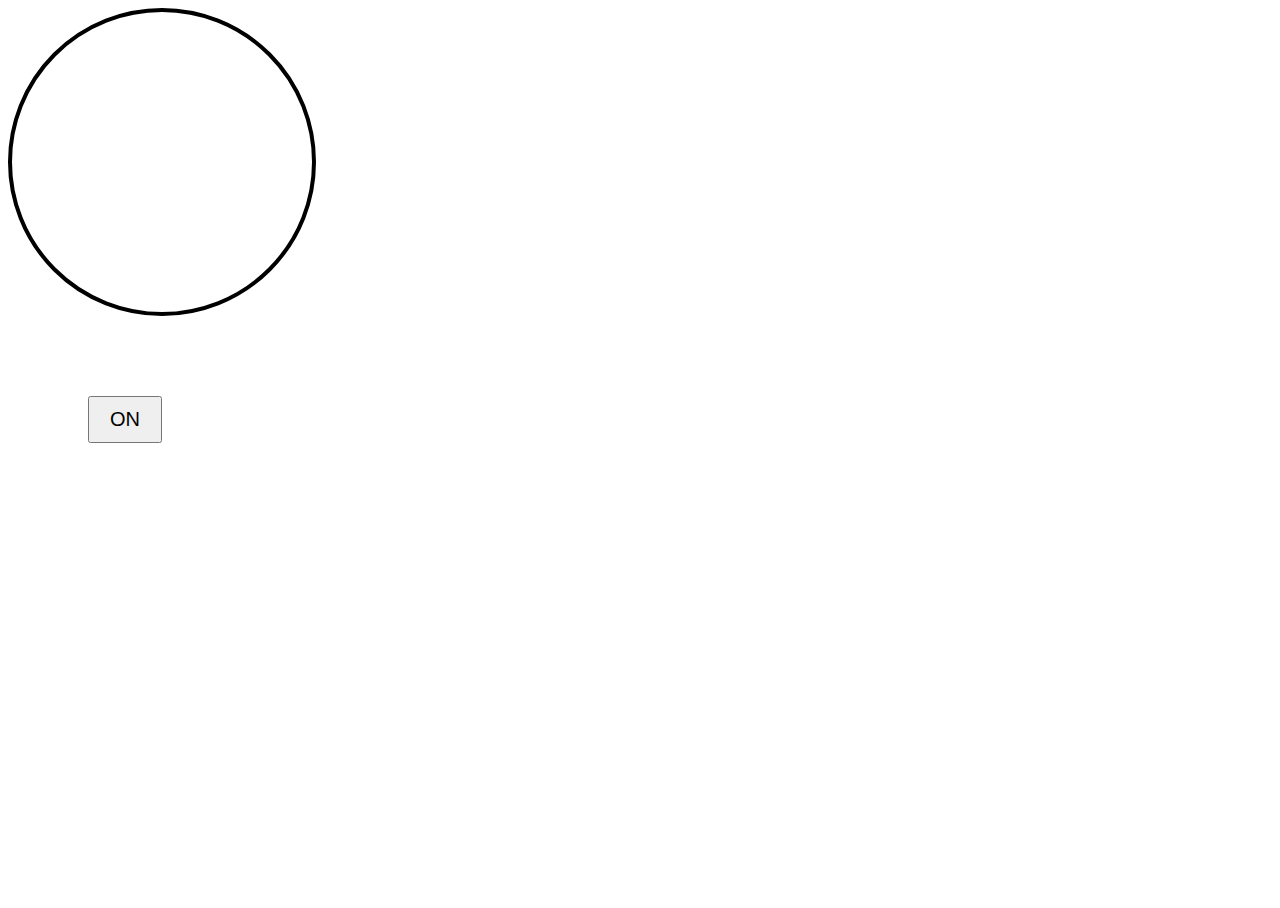
<file: 08_events/eventListenerProject/index.html>
<!DOCTYPE html>
<html lang="en">
<head>
    <meta charset="UTF-8">
    <meta name="viewport" content="width=device-width, initial-scale=1.0">
    <title>Document</title>
    <link rel ="stylesheet" href="style.css">
</head>
<body>
    <div id="bulb">

    </div>
    <button>ON</button>
    <script src="script.js">
        
    </script>
</body>
</html>
</file>
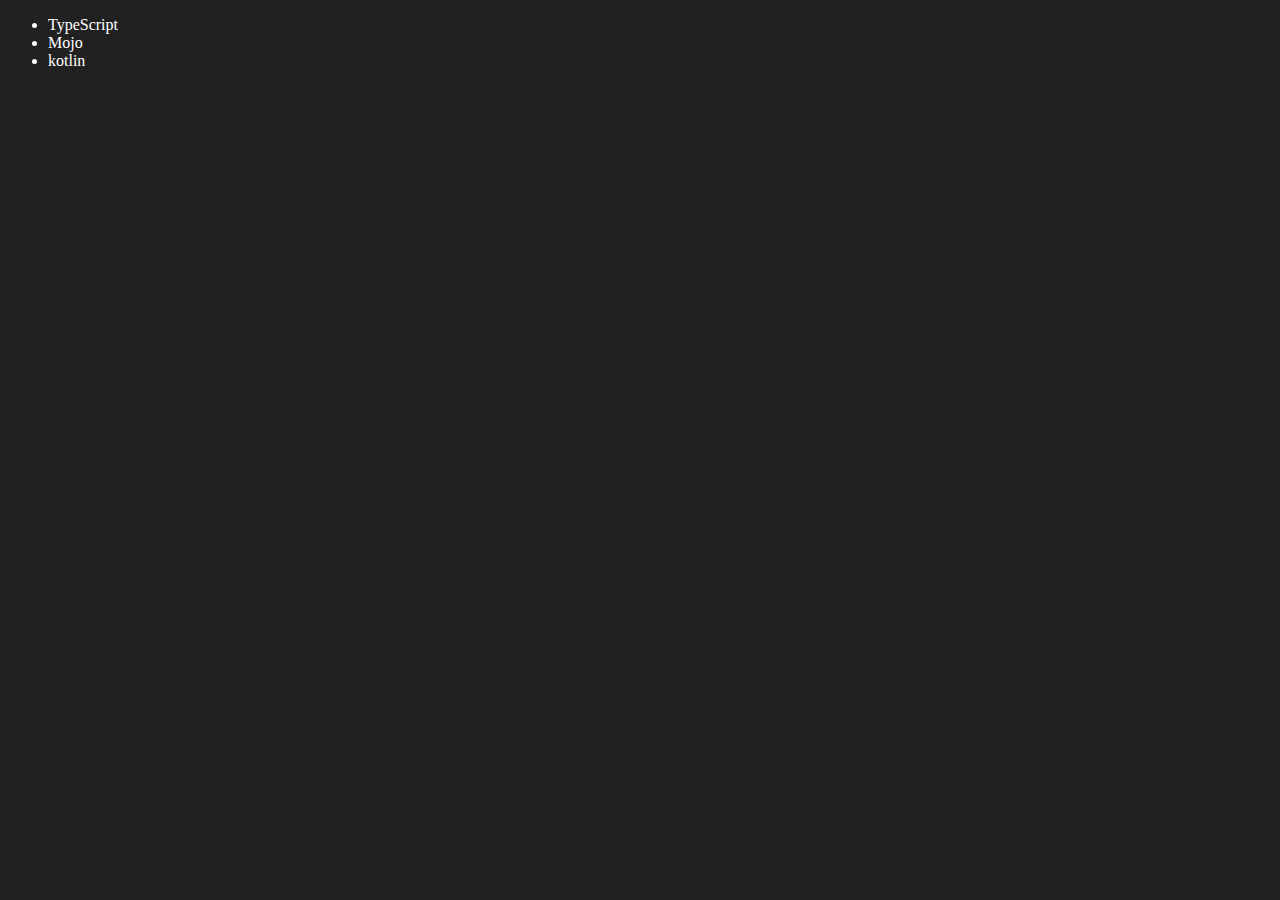
<file: 06_DOM/four.html>
<!DOCTYPE html>
<html lang="en">
<head>
    <meta charset="UTF-8">
    <meta http-equiv="X-UA-Compatible" content="IE=edge">
    <meta name="viewport" content="width=device-width, initial-scale=1.0">
    <title> DOM Learning</title>
</head>
<body style="background-color: #212121; color: #fff;">
    <ul class="language">
        <li>Javascript</li>
    </ul>
</body>
<script>

    // create function for insert new element at the class end 
    function addLanguage(langName){
        // create new elemet and hold value in new var like li

        const li = document.createElement('li');
        li.innerHTML=`${langName}` // here add element name in li 

        // add this element in the  class 
        document.querySelector('.language').appendChild(li) // here appendchild li in the parent class language
    }
    addLanguage("python") // thiese method add new element in last so thats function travers top to bottom then add  so taking more time
    addLanguage("kotlin")

    /*+++++++++++++++++++++++++++++++++++*/
    // so used optimise function used
    

    function addOptiLanguage(langName){
        const li = document.createElement('li');
        li.appendChild(document.createTextNode(langName))
        document.querySelector('.language').appendChild(li)
    }
    addOptiLanguage('golang')

    //Edit
    const secondLang = document.querySelector("li:nth-child(2)")
    console.log(secondLang);
    //secondLang.innerHTML = "Mojo"
    const newli = document.createElement('li')
    newli.textContent = "Mojo"
    secondLang.replaceWith(newli)

    //edit
    const firstLang = document.querySelector("li:first-child")
    firstLang.outerHTML = '<li>TypeScript</li>'

    //remove
    const lastLang = document.querySelector('li:last-child')
    lastLang.remove()


</script>
</html>
</file>
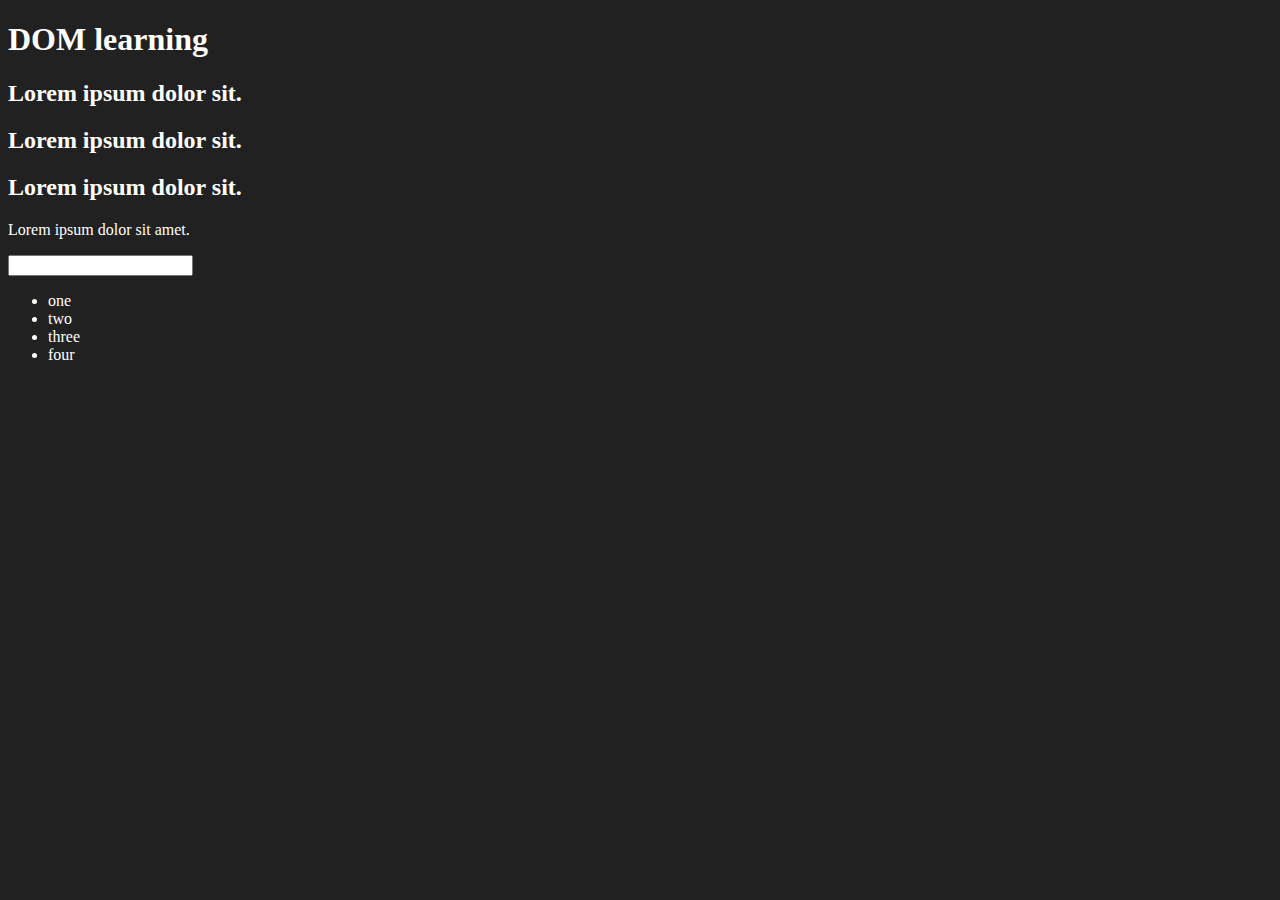
<file: 06_DOM/one.html>
<!DOCTYPE html>
<html lang="en">
<head>
    <meta charset="UTF-8">
    
    <title>DOM learning</title>
    <style>
        .bg-black{
            background-color: #212121;
            color: #fff;
        }
    </style>
</head>
<body class="bg-black">
    <div >
        <h1  id="title" class="heading">DOM learning <span style="display: none;">test text</span></h1>
        <h2>Lorem ipsum dolor sit.</h2>
        <h2>Lorem ipsum dolor sit.</h2>
        <h2>Lorem ipsum dolor sit.</h2>
        <p>Lorem ipsum dolor sit amet.</p>
        <input type="password" name="" id="">

        <ul>
            <li class="list-item">one</li>
            <li class="list-item">two</li>
            <li class="list-item">three</li>
            <li class="list-item">four</li>
        </ul>
    </div>
</body>
</html>
</file>
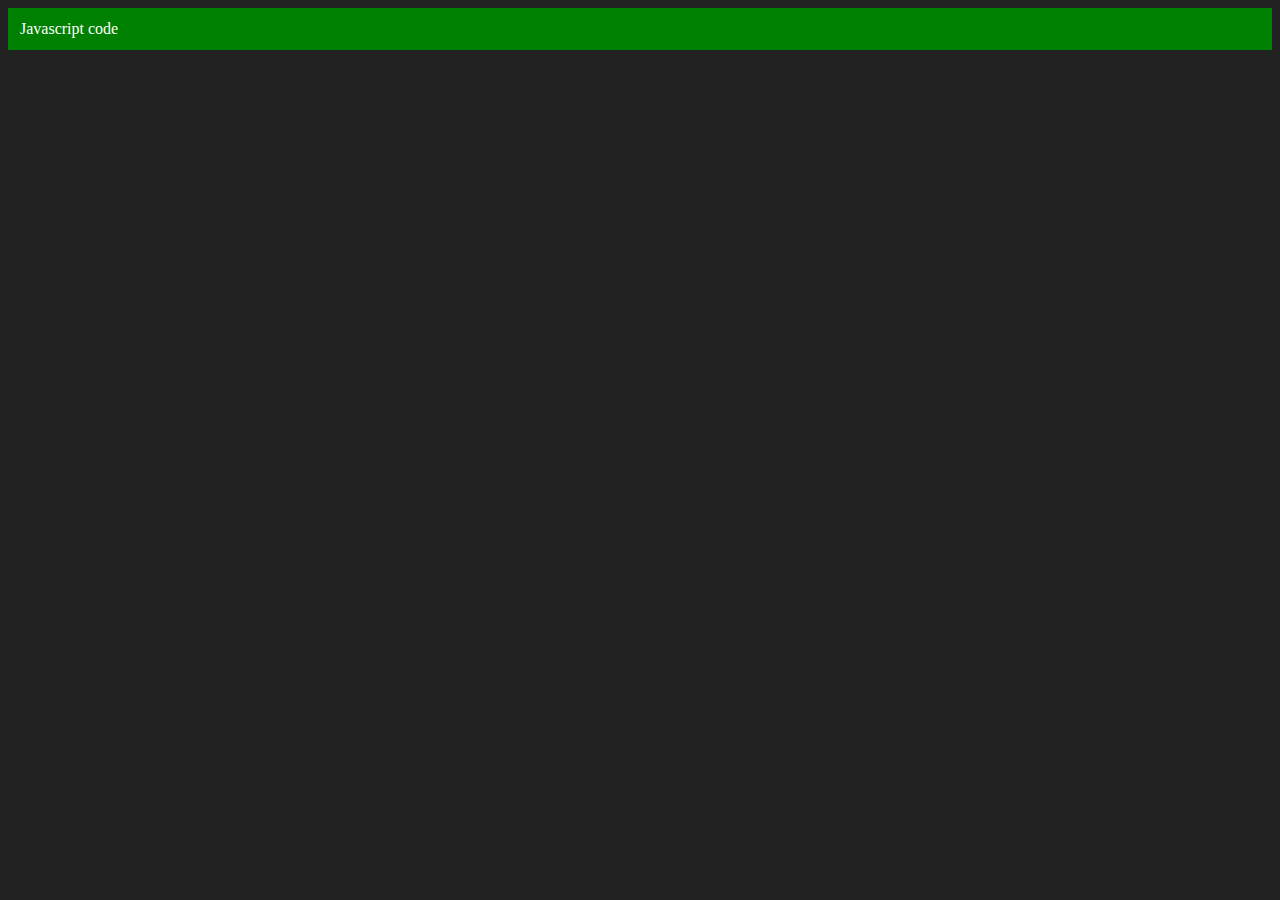
<file: 06_DOM/thee.html>
<!DOCTYPE html>
<html lang="en">
<head>
    <meta charset="UTF-8">
    <meta http-equiv="X-UA-Compatible" content="IE=edge">
    <meta name="viewport" content="width=device-width, initial-scale=1.0">
    <title>Javascript code </title>
</head>
<body style="background-color: #212121; color: #fff;">
    
</body>
<script>
    const div = document.createElement('div') 
    console.log(div);
    div.className = "main"
    div.id = Math.round(Math.random() * 10 + 1)
    div.setAttribute("title", "generated title")
    div.style.backgroundColor = "green"
    div.style.padding = "12px"
    // div.innerText = "js code" //these traverse top to target node so taking more time
    const addText = document.createTextNode("Javascript code")
    div.appendChild(addText)

    document.body.appendChild(div)
</script>
</html>
</file>
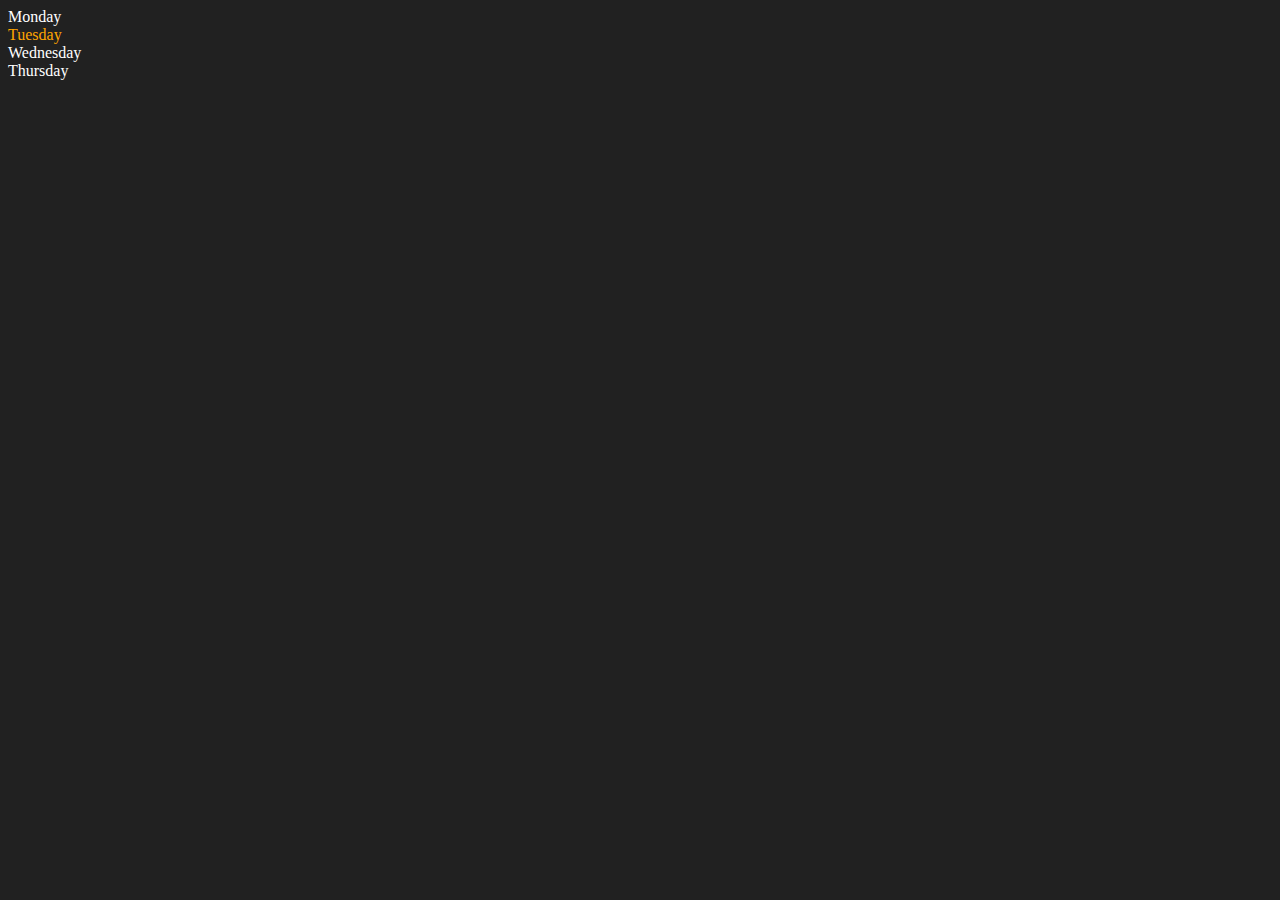
<file: 06_DOM/two.html>
<!DOCTYPE html>
<html lang="en">
<head>
    <meta charset="UTF-8">
    <meta http-equiv="X-UA-Compatible" content="IE=edge">
    <meta name="viewport" content="width=device-width, initial-scale=1.0">
    <title>DOM | Chai aur code</title>
</head>
<body style="background-color: #212121; color: #fff;">
    <div class="parent">
        <!-- this is a comment -->
        <div class="day">Monday</div>
        <div class="day">Tuesday</div>
        <div class="day">Wednesday</div>
        <div class="day">Thursday</div>
    </div>
</body>
<script>
    const parent = document.querySelector('.parent')
    // console.log(parent);
    // console.log(parent.children);
    // console.log(parent.children[1].innerHTML);

    // for (let i = 0; i < parent.children.length; i++) {
    //      console.log(parent.children[i].innerHTML);
        
    // }
    parent.children[1].style.color = "orange"
    // console.log(parent.firstElementChild);
    // console.log(parent.lastElementChild);

    const dayOne = document.querySelector('.day')
    // console.log(dayOne);
    // console.log(dayOne.parentElement);
    // console.log(dayOne.nextElementSibling);

    console.log("NODES: ", parent.childNodes);
</script>
</html>
</file>
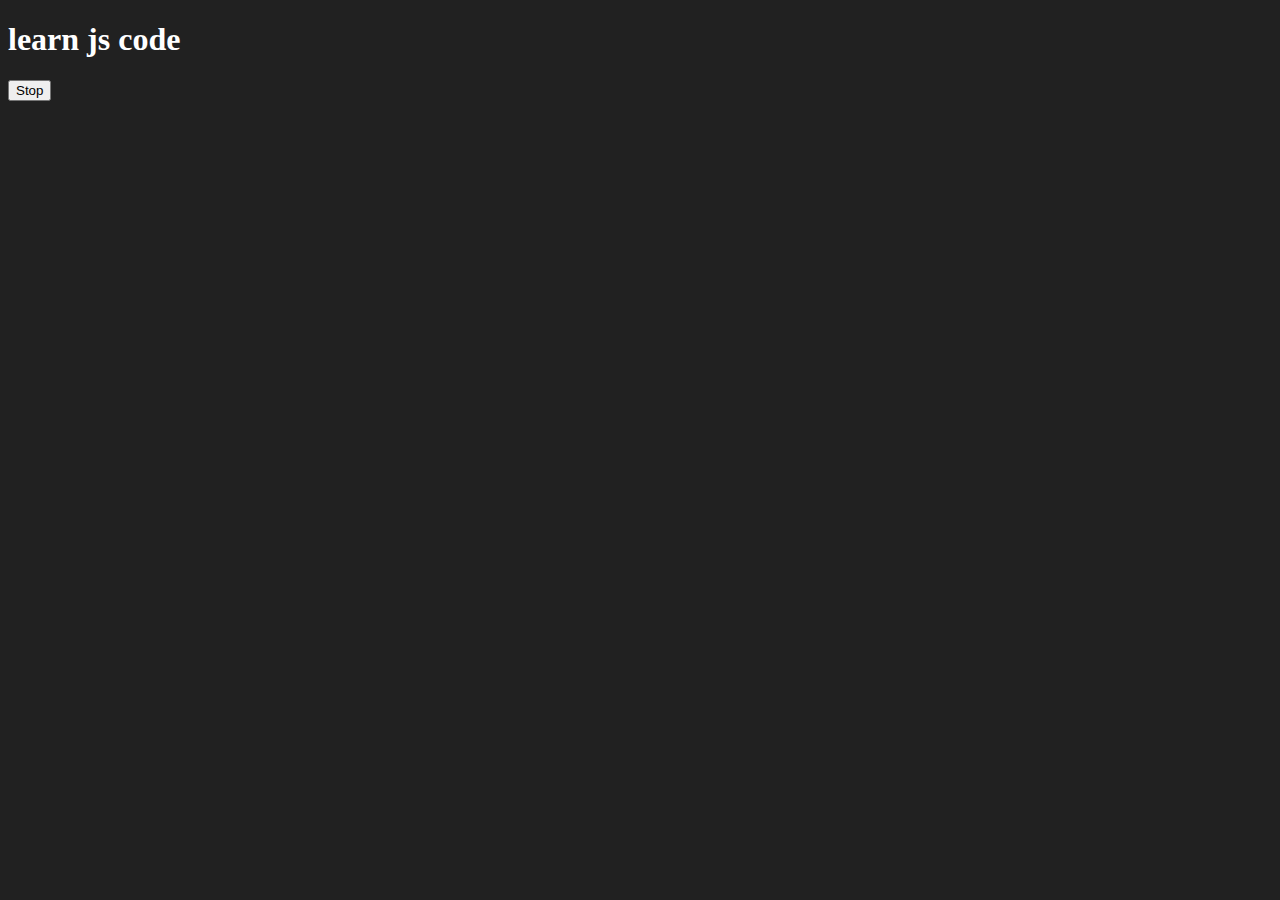
<file: 08_events/two.html>
<!DOCTYPE html>
<html lang="en">
<head>
    <meta charset="UTF-8">
    <meta name="viewport" content="width=device-width, initial-scale=1.0">
    <title>Document</title>
</head>
<body style="background-color: #212121; color: #fff; ">

    <h1>learn js code</h1>
    <button id="stop">Stop</button>
</body>
<script>
    const sayHello = function(){
        console.log("Hello");
    }
    const changeText = function(){
        document.querySelector('h1').innerHTML = "best JS series"
    }

    const changeMe = setTimeout(changeText, 2000)

    document.querySelector('#stop').addEventListener('click', function(){
        clearTimeout(changeMe)
        console.log("STOPPED")
    })
</script>
</html>
</file>
<file: 08_events/eventListenerProject/style.css>
html, body{
    height: 100%;
    width: 100%;
}                     
#bulb{
    height:300px;
    width: 300px;
    border-radius: 50%;
    border : 4px solid #000;
   
    

}
button{
    padding : 10px 20px;
    font-size: 20px;
    margin: 80px;
}
</file>
